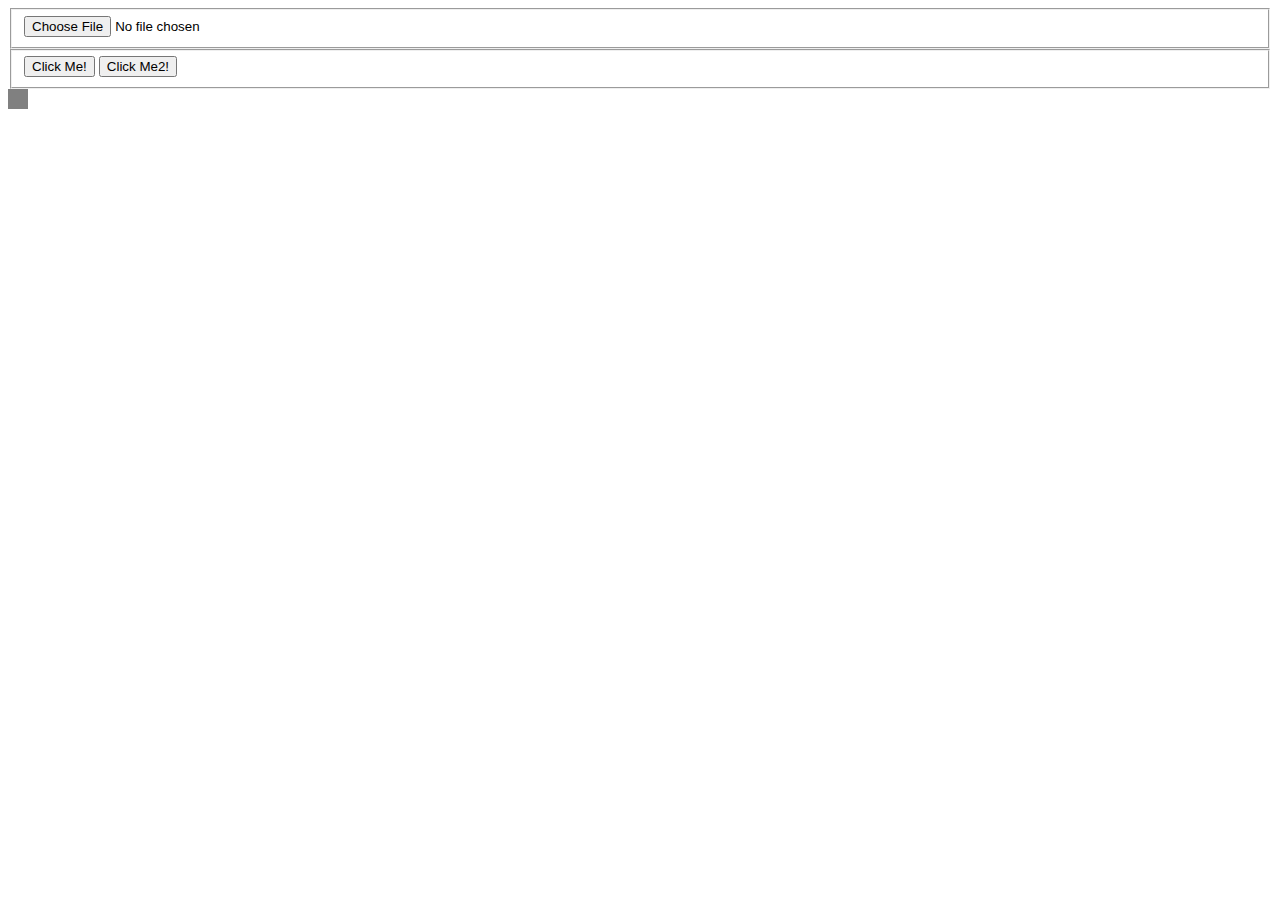
<file: index.html>
<!DOCTYPE html>
<html>
	<head>
		<script src="https://ajax.googleapis.com/ajax/libs/jquery/3.2.1/jquery.min.js"></script>
		<script src="static/script.js"></script>
		<script src="static/ime.js"></script>
		<meta charset="UTF-8">
		<title>Title of the document</title>
	</head>
	<body>
	
		<form id="fileForm">
			<fieldset>
				<div class="form-group">
					<input class="form-control" id="fileInput" type="file" accept="image/*" required="required"/>
			</div>
			</fieldset>
		</form>
		
		
		<form id="controlsform">
			<fieldset>
				<div class="form-group">
					<button id="test" type="button">Click Me!</button>
					<button id="test2" type="button">Click Me2!</button>	
				</div>
			</fieldset>
		</form>
		
		
		<div style="width:auto;">			
			<canvas id="canvas2d" width="0" height="0" style="border: 10px solid gray;">
				Your browser does not support the HTML5 canvas tag.
			</canvas>
		</div>
		
			
		<script>
				
		</script>
	</body>
</html>
</file>
